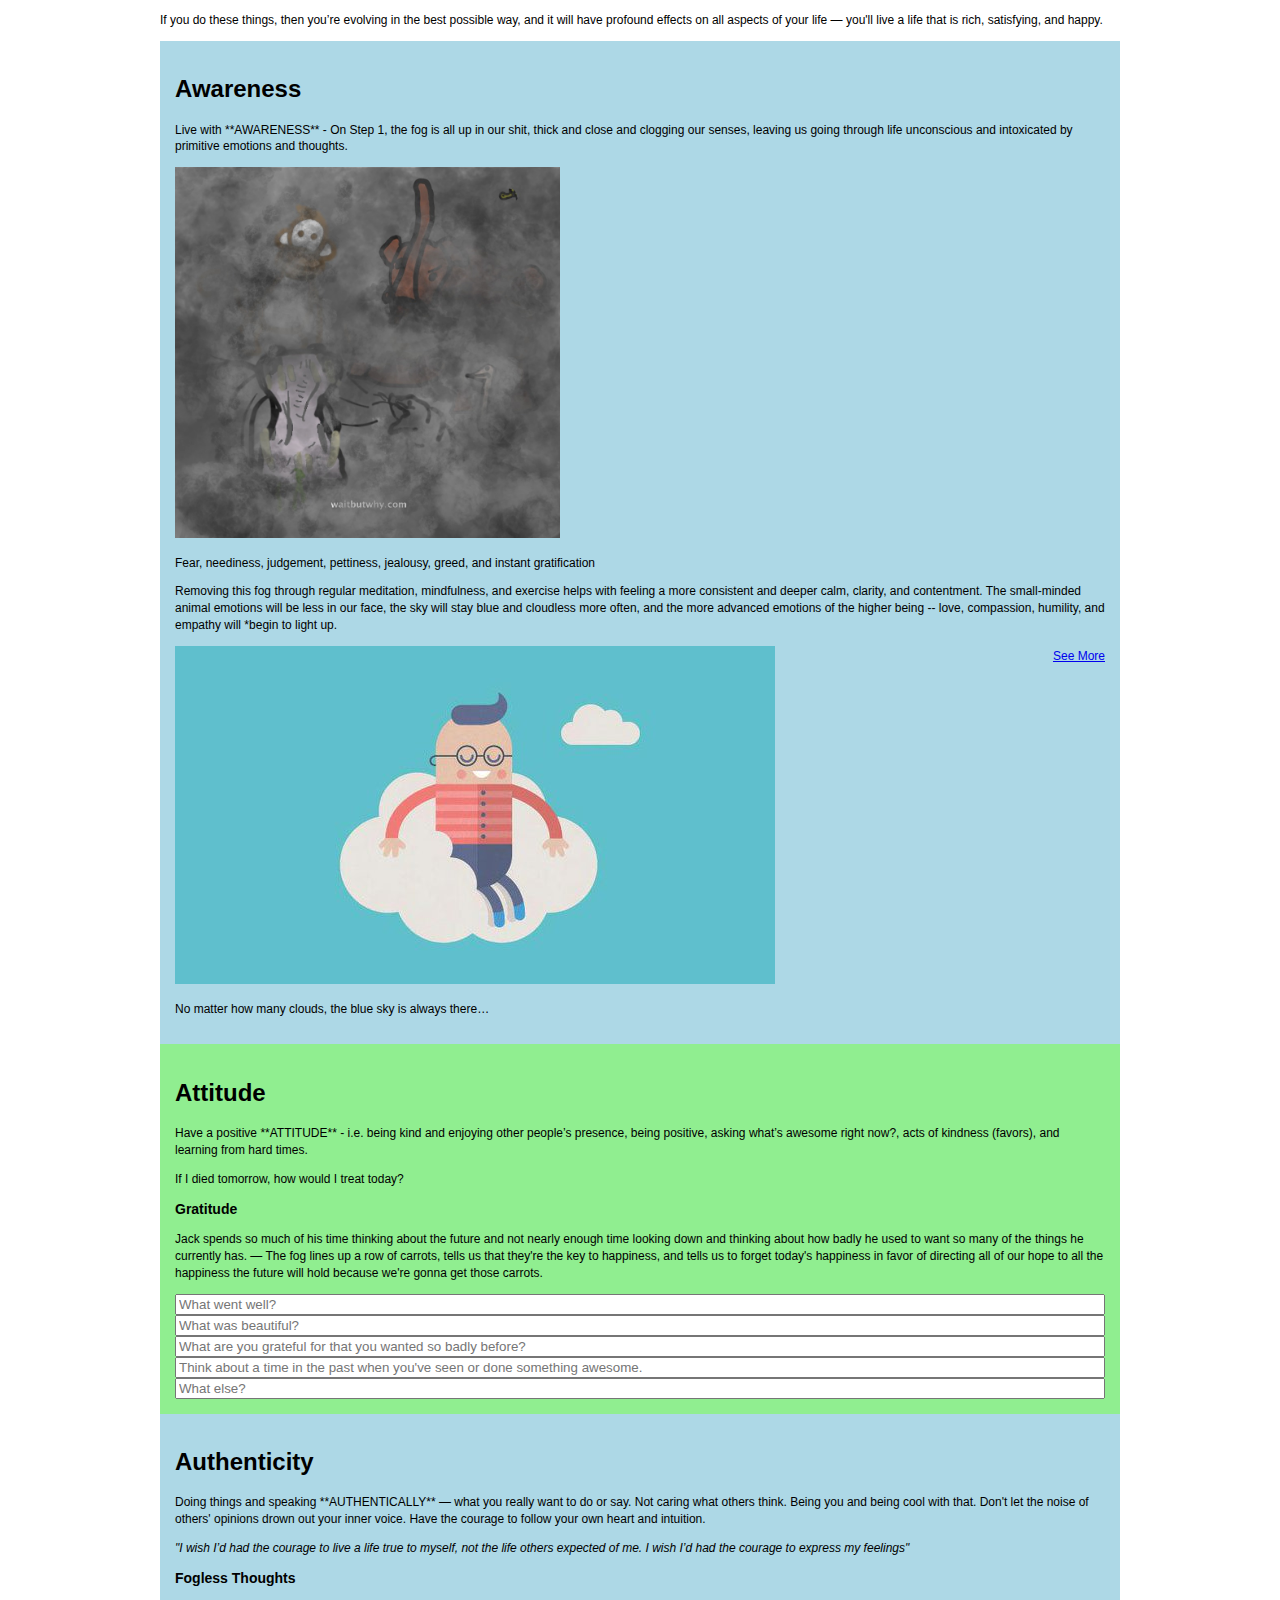
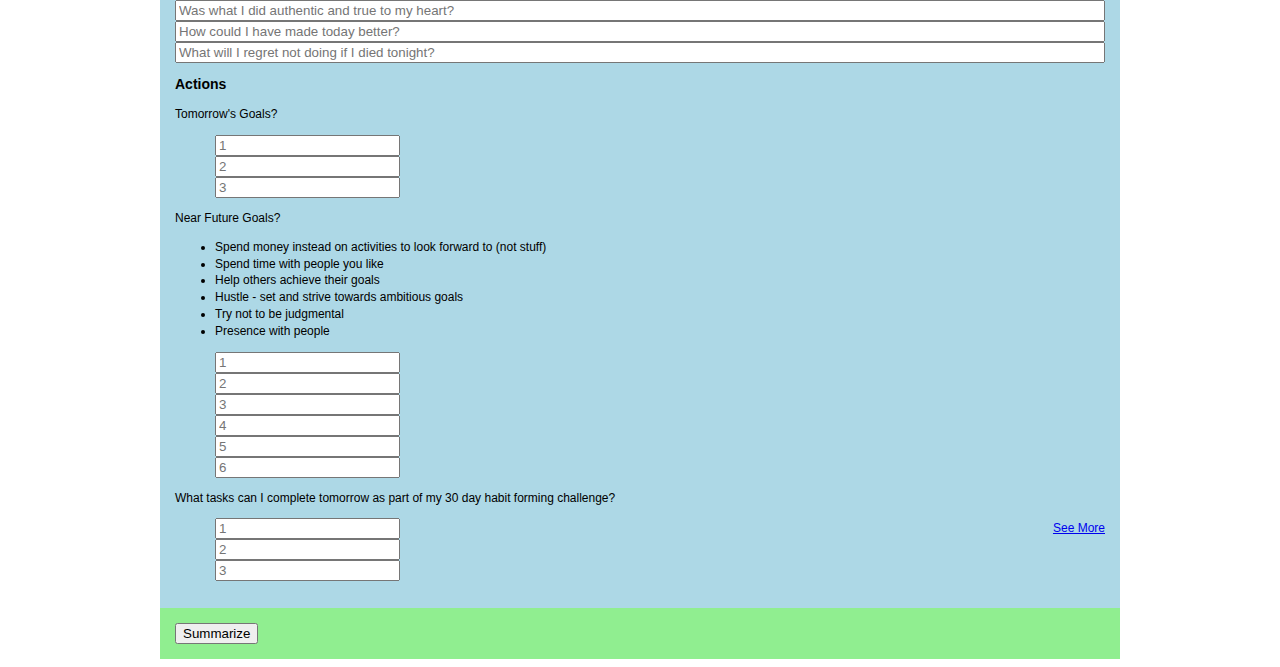
<file: index.html>
<!DOCTYPE html>
<html lang="en">
	<head>
    	<meta charset="utf-8">
			<META NAME="ROBOTS" CONTENT="NOINDEX, NOFOLLOW">

		<title>Blank Template</title>

		<!-- external CSS link -->
		<link rel="stylesheet" href="css/style.css">

	</head>
	<body>

		<div class="container">
			<section class="intro">
				<p>If you do these things, then you’re evolving in the best possible way, and it will have profound effects on all aspects of your life — you'll live a life that is rich, satisfying, and happy.</p>
			</section>
			<section class="awareness">
				<h1>Awareness</h1>
				<p>Live with **AWARENESS** - On Step 1, the fog is all up in our shit, thick and close and clogging our senses, leaving us going through life unconscious and intoxicated by primitive emotions and thoughts.</p>

				<img src="images/animals-in-fog.jpg"  height="360" width="385">

				<p>Fear, neediness, judgement, pettiness, jealousy, greed, and instant gratification</p>

				<p>Removing this fog through regular meditation, mindfulness, and exercise helps with feeling a more consistent and deeper calm, clarity, and contentment. The small-minded animal emotions will be less in our face, the sky will stay blue and cloudless more often, and the more advanced emotions of the higher being -- love, compassion, humility, and empathy will *begin to light up.</p>
			<div class="hide-show2"
				<p class="hidden">(Hidden) I love Whoa moments. They make me feel some intense combination of awe, elation, sadness, and wonder. More than anything, they make me feel ridiculously, profoundly humble—and that level of humility does weird things to a person. In those moments, all those words religious people use—awe, worship, miracle, eternal connection—make perfect sense. I want to get on my knees and surrender. This is when I feel spiritual. And in those fleeting moments, there is no fog—my Higher Being is in full flow and can see everything in perfect clarity.</p>
			</div>
				<p class="readmore2"><a href="#">See More</a></p>
				<p class="readless2"><a href="#">See Less</a></p>

				<img src="images/clear-clouds.jpg"  height="" width="">

				<p>No matter how many clouds, the blue sky is always there…</p>

			</section>

			<section class="attitude">
				<h1>Attitude</h1>
				<p>Have a positive **ATTITUDE** - i.e. being kind and enjoying other people’s presence, being positive, asking what’s awesome right now?, acts of kindness (favors), and learning from hard times.</p>

				<p>If I died tomorrow, how would I treat today?</p>

				<div class="gratitude">
					<h2>Gratitude</h2>
					<p class="hidden">Jack spends so much of his time thinking about the future and not nearly enough time looking down and thinking about how badly he used to want so many of the things he currently has. — The fog lines up a row of carrots, tells us that they're the key to happiness, and tells us to forget today's happiness in favor of directing all of our hope to all the happiness the future will hold because we're gonna get those carrots.</p>
				<form action="//formspree.io/hadan16@gmail.com" method="POST" target="_blank" class="entries">
					<input type="value" class="gratitude-1" name="What went well?" placeholder="What went well?"/>
					<input type="value" class="gratitude-2" name="What was beautiful?" placeholder="What was beautiful?"/>
					<input type="value" class="gratitude-3" name="What are you grateful for that you wanted so badly before?" placeholder="What are you grateful for that you wanted so badly before?"/>
					<input type="value" class="gratitude-4" name="Think about a time in the past when you've seen or done something awesome." placeholder="Think about a time in the past when you've seen or done something awesome."/>
					<input type="value" class="gratitude-5" name="What else?" placeholder="What else?"/>
				</div>
			</section>

			<section class="authenticity">
				<h1>Authenticity</h1>
				<p>Doing things and speaking **AUTHENTICALLY** — what you really want to do or say. Not caring what others think. Being you and being cool with that. Don't let the noise of others' opinions drown out your inner voice. Have the courage to follow your own heart and intuition.</p>
				<p class="pull-quote">"I wish I’d had the courage to live a life true to myself, not the life others expected of me. I wish I’d had the courage to express my feelings"</p>
				<div class="fogless-thoughts">
					<h2>Fogless Thoughts</h2>
					<input type="value" class="fogless-1" name="Was what I did authentic to my heart?" placeholder="Was what I did authentic and true to my heart?"/>
					<input type="value" class="fogless-2" name="How could I have made today better?" placeholder="How could I have made today better?"/>
					<input type="value" class="fogless-3" name="What will I regret not doing if I died tonight?" placeholder="What will I regret not doing if I died tonight?"/>
				</div>
				<div class="actions">
					<h2>Actions</h2>

					<p>Tomorrow's Goals?</p>
						<ul>
							<li style="list-style: none;"><input type="value" name="Goal 1" class="tomorrow-1" placeholder="1"/></li>
							<li style="list-style: none;"><input type="value" name="Goal 2" class="tomorrow-2" placeholder="2"/></li>
							<li style="list-style: none;"><input type="value" name="Goal 3" class="tomorrow-3" placeholder="3"/></li>
						</ul>

					<p>Near Future Goals?</p>
						<ul>
							<li>Spend money instead on activities to look forward to (not stuff)</li>
							<li>Spend time with people you like</li>
							<li>Help others achieve their goals</li>
							<li>Hustle - set and strive towards ambitious goals</li>
							<li>Try not to be judgmental</li>
							<li>Presence with people</li>
						</ul>
						<ul>
							<li style="list-style: none;"><input type="value" name="Future Goal 1" class="future-1" placeholder="1"/></li>
							<li style="list-style: none;"><input type="value" name="Future Goal 2" class="future-2" placeholder="2"/></li>
							<li style="list-style: none;"><input type="value" name="Future Goal 3" class="future-3" placeholder="3"/></li>
							<li style="list-style: none;"><input type="value" name="Future Goal 4" class="future-4" placeholder="4"/></li>
							<li style="list-style: none;"><input type="value" name="Future Goal 5" class="future-5" placeholder="5"/></li>
							<li style="list-style: none;"><input type="value" name="Future Goal 6" class="future-6" placeholder="6"/></li>
						</ul>

						<p>What tasks can I complete tomorrow as part of my 30 day habit forming challenge?<p>

					<div class="hide-show">
						<h3 class="hide">Creating Habits to Achieve Goals (hidden)</h3>
							<p class="hide">Set big goals and break them down to smaller goals that if completed consistently, will lead to the inevitable accomplishment of the big goal. Then make these small goals part of a habit that can be completed as part of your routine. Its likely that you'll become so intent on these daily victories that you may not even realize one of the big goals has occurred until it’s already passed you by. — Research shows that habits only need about 30 days of consistent effort to install themselves into our brains. At that point they begin to become automatic.</p>
							<p class="hide">At first, without judging yourself, make simply showing up the only requirement for success. Tweak your existing routines to put yourself in a position that would make it simpler to begin. The trick is to focus on initiating these cues instead of just the task itself. I.e. going straight to your room and changing to workout clothes after getting home from work.</p>
					</div>
							<p class="readmore"><a href="#">See More</a></p>
							<p class="readless"><a href="#">See Less</a></p>

							<ul>
								<li style="list-style: none;"><input type="value" name="Habit 1" class="habits-1" placeholder="1"/></li>
								<li style="list-style: none;"><input type="value" name="Habit 2" class="habits-2" placeholder="2"/></li>
								<li style="list-style: none;"><input type="value" name="Habit 3" class="habits-3" placeholder="3"/></li>
							</ul>

			</section>

			<section class="entry-recap">
				<input type="button" value="Summarize" class="save-btn" />
				<div class="hide-till-print">
					<div class="actions-wrap">
						<h2 style="text-decoration: underline;">Actions</h2>
							<h3>Tomorrow</h3>
								<ul class="tomorrow-recap">
								</ul>
							<h3>Near Future</h3>
								<ul class="future-recap">
								</ul>
							<h3>Habits to Goals</h3>
								<ul class="habits-recap">
								</ul>
					</div>

					<div class="gratitude-wrap">
						<h2 style="text-decoration: underline;">Gratitude</h2>
						<ul class="gratitude-recap">
						</ul>
					</div>

					<div class="fogless-wrap">
						<h2 style="text-decoration: underline;">Fogless Thoughts</h2>
						<ul class="fogless-recap">
						</ul>
					</div>

					<input type="submit" value="Email Summary">
					</form>
					<!-- end of formspree wrap -->
				</div>
				<!-- end hide-till-print -->
			</section>

			<!-- Javascript sources -->
			<script src='https://code.jquery.com/jquery-2.2.0.min.js'></script>
			<script src="js/index.js"></script>

	</body>
</html>
</file>
<file: css/style.css>
/*
Project Name: Blank Template
Client: Your Client
Author: Your Name
Developer @GA in NYC
*/


/******************************************
/* SETUP
/*******************************************/

/* Box Model Hack */
* {
     -moz-box-sizing: border-box; /* Firexfox */
     -webkit-box-sizing: border-box; /* Safari/Chrome/iOS/Android */
     box-sizing: border-box; /* IE */
}

/* Clear fix hack */
.clearfix:after {
     content: ".";
     display: block;
     clear: both;
     visibility: hidden;
     line-height: 0;
     height: 0;
}

.clear {
  clear: both;
}

.alignright {
  float: right;
  padding: 0 0 10px 10px; /* note the padding around a right floated image */
}

.alignleft {
  float: left;
  padding: 0 10px 10px 0; /* note the padding around a left floated image */
}

/******************************************
/* BASE STYLES
/*******************************************/

body {
     color: #000;
     font-size: 12px;
     line-height: 1.4;
     font-family: Helvetica, Arial, sans-serif;
}


/******************************************
/* LAYOUT
/*******************************************/

/* Center the container */
.container {
  width: 960px;
  margin: auto;
}

img {
    max-width: 100%;
    height: auto;
    width: auto\9; /* ie8 */
}

h2 { font-size: 14px !important; }

h3 { font-size: 12px !important; }

h4 { font-size: 10px !important; }

.gratitude-1,
.gratitude-2,
.gratitude-3,
.gratitude-4,
.gratitude-5 {
  display:block;
  width: 100%;
}

.fogless-1,
.fogless-2,
.fogless-3 {
  display:block;
  width: 100%;
}

.pull-quote{
  font-style: italic;
}


.awareness {
  background-color: lightblue;
  padding: 15px;
}

.attitude {
  background-color: lightgreen;
  padding: 15px;
}

.authenticity {
  background-color: lightblue;
  padding: 15px;
}

.entry-recap {
  background-color: lightgreen;
  padding: 15px;
}



.actions-wrap{
  background-color: white;
  padding: 15px;
  margin:5px;
}

.gratitude-wrap{
  background-color: white;
  padding: 15px;
  margin:5px;
}

.fogless-wrap{
  background-color: white;
  padding: 15px;
  margin:5px;
}

.hide-show {
	display:none;
}

.readless {
  display:none;
  float:right;
}

.readmore {
  float:right;
  margin-top: 2px;
}

.hide-show2 {
	display:none;
}

.readless2 {
  display:none;
  float:right;
}

.readmore2 {
  float:right;
  margin-top: 2px;
}

.hide-till-print {
  display:none;
}


/******************************************
/* ADDITIONAL STYLES
/*******************************************/
</file>
